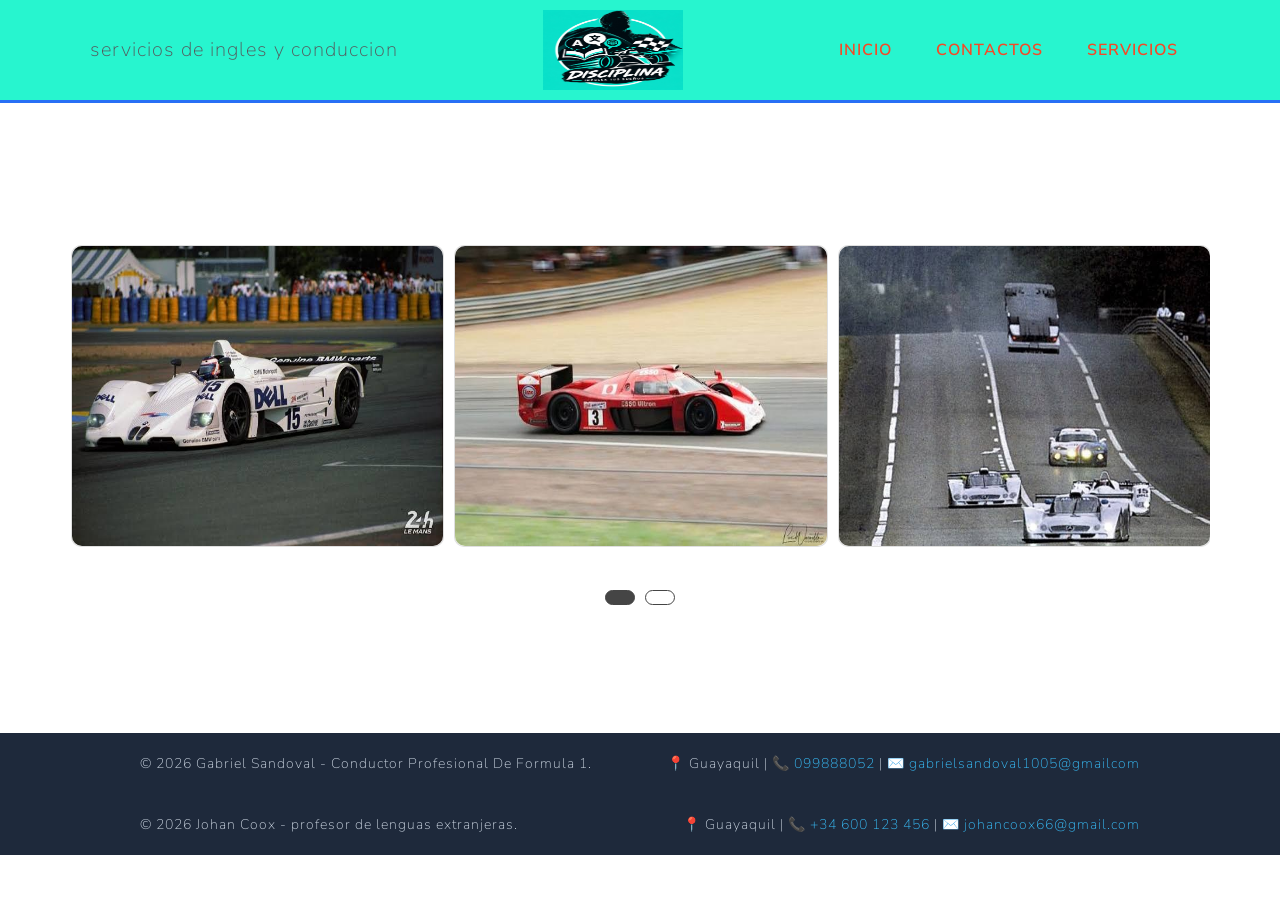
<file: index.html>
<!DOCTYPE html>
<html>
<head>
	<meta charset="utf-8">
	<meta name="viewport" content="width=device-width, initial-scale=1">
	<title>ENLACES O HIPERVINCULOS</title>
	<link rel="stylesheet" type="text/css" href="css/estilos.css">
	<link rel="stylesheet" href="css/bootstrap.min.css">
    <link rel="stylesheet" href="css/style.css">
    <script src="https://code.jquery.com/jquery-3.6.0.slim.js" integrity="sha256-HwWONEZrpuoh951cQD1ov2HUK5zA5DwJ1DNUXaM6FsY=" crossorigin="anonymous"></script>
    <script src="https://cdnjs.cloudflare.com/ajax/libs/OwlCarousel2/2.3.4/owl.carousel.min.js" integrity="sha512-bPs7Ae6pVvhOSiIcyUClR7/q2OAsRiovw4vAkX+zJbw3ShAeeqezq50RIIcIURq7Oa20rW2n2q+fyXBNcU9lrw==" crossorigin="anonymous" referrerpolicy="no-referrer"></script>
    <link rel="stylesheet" href="https://cdnjs.cloudflare.com/ajax/libs/OwlCarousel2/2.3.4/assets/owl.carousel.min.css" integrity="sha512-tS3S5qG0BlhnQROyJXvNjeEM4UpMXHrQfTGmbQ1gKmelCxlSEBUaxhRBj/EFTzpbP4RVSrpEikbmdJobCvhE3g==" crossorigin="anonymous" referrerpolicy="no-referrer" />
</head>
<body>
   

	<header>
	<div class="header-container">
   <div class= "logo" >servicios de ingles y conduccion </div>
   <img src="img/logo.jpg" width="140px" height="80px">
   <nav>
	<ul>

	    <li><a href="index.html">INICIO</a></li>
	    <li><a href="Contactos.html">CONTACTOS</a></li>
	    <li><a href="servicios.html">SERVICIOS</a></li>


	</ul>
</nav>
</div>
</header>
    </div>

    <div class="prueba">
 
         <div class="wrapper">
             <div class="carousel owl-carousel">
                 <div class="card card-1"> <img src="img/carrox.jpg"width=""700px height="300px" ></div>
                 <div class="card card-2"> <img src="img/chocox.jpg"width=""700px height="300px"> </div>
                 <div class="card card-3"> <img src="img/chochoc.jpg"width=""700px height="300px"> </div>
                 <div class="card card-4"> <img src="img/señoraxd.jpg"width=""700px height="300px"> </div>
                 <div class="card card-3"> <img src="img/señorxd.jpg"width=""700px height="300px"> </div>
                 <div class="card card-4"> <img src="img/rick.jpg"width=""700px height="300px"> </div>
             </div>
         </div>
        
    </div>

    <script>
        $(".carousel").owlCarousel({
            margin:10,
            loop:true,
            autoplay:true,
            autoplayTimeout:3000,
            autoplayHoverPause:true,
            responsive:{
                0:{
                    items:1,
                    nav:false
                },
                600:{
                    items:2,
                    nav:false
                },
                1000:{
                    items:3,
                    nav:false
                }
            }
        })
    </script>

<footer>
<div class="footer-container">
<p>&copy; 2026 Gabriel Sandoval - Conductor Profesional De Formula 1.</p>
<p>📍 Guayaquil | 📞 <a href="tel:0998888052">099888052</a> | ✉️ <a href=gabrielsandoval1005@gmail.com>
gabrielsandoval1005@gmailcom</a></p>

</div>
</footer>
<footer>
<div class="footer-container">
<p>&copy; 2026 Johan Coox - profesor de lenguas extranjeras.</p>
<p>📍 Guayaquil | 📞 <a href="tel:+34600123456">+34 600 123 456</a> | ✉️ <a href="johancoox66@gmail.com">johancoox66@gmail.com</a></p>
</div>
</footer>
</body>
</html>
</file>
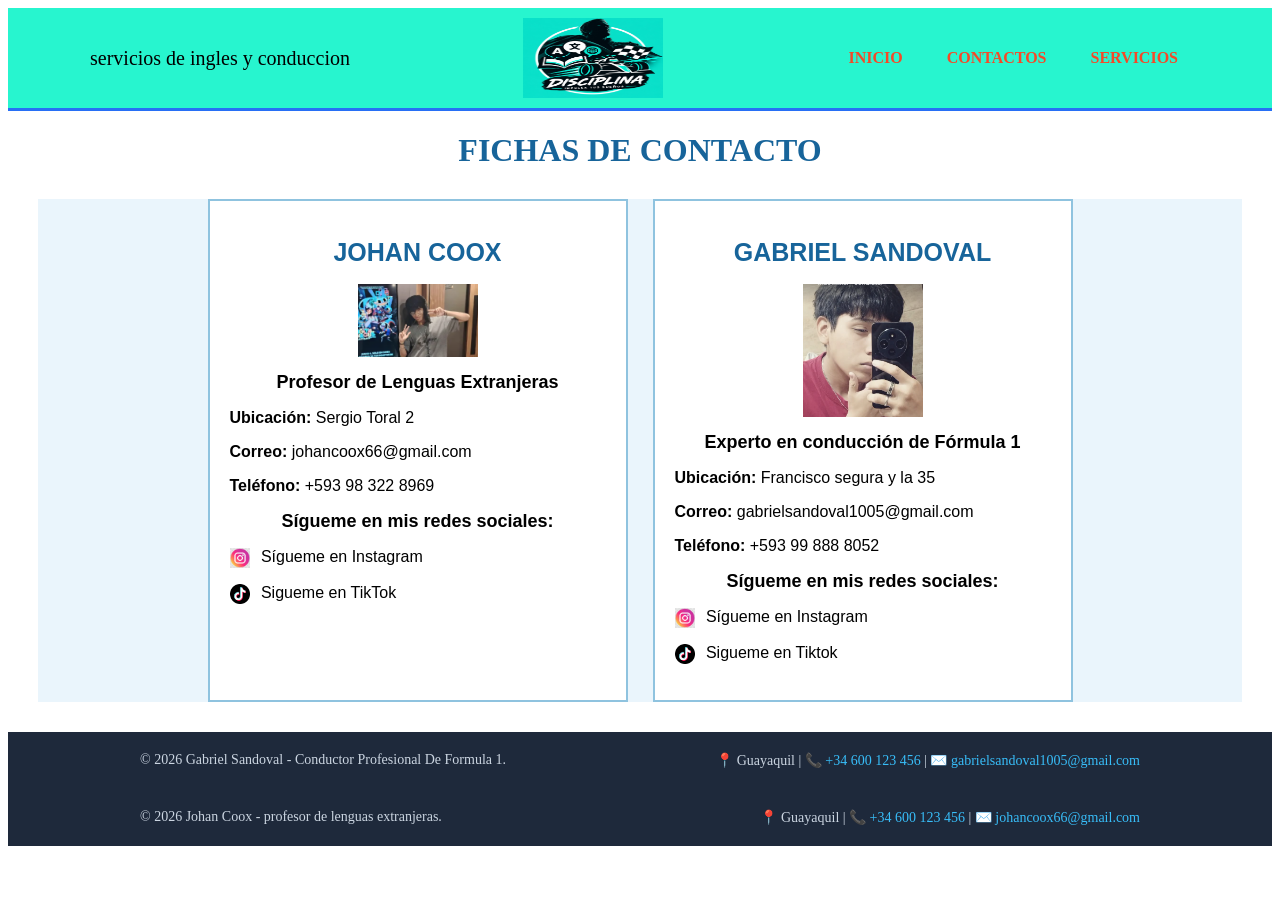
<file: Contactos.html>
<!DOCTYPE html>
<html lang="es">
<head>
    <meta charset="utf-8">
    <meta name="viewport" content="width=device-width, initial-scale=1">
    <title>Contactos</title>
    <link rel="stylesheet" type="text/css" href="css/estilos.css">
</head>
<body>
    

<header>
    <div class="header-container">
   <div class= "logo" >servicios de ingles y conduccion </div>
   <img src="img/logo.jpg" width="140px" height="80px">
   <nav>
    <ul>

        <li><a href="index.html">INICIO</a></li>
        <li><a href="Contactos.html">CONTACTOS</a></li>
        <li><a href="servicios.html">SERVICIOS</a></li>


    </ul>
</nav>
</div>
</header>

    <h1 class="titulo">FICHAS DE CONTACTO</h1>

    <div class="contactos">

        <div class="ficha">
            <h1>JOHAN COOX </h1>
            <img class="foto" src="img/johan.jpg" width="120">

            <h2>Profesor de Lenguas Extranjeras</h2>

            <p><b>Ubicación:</b> Sergio Toral 2</p>
            <p><b>Correo:</b> johancoox66@gmail.com</p>
            <p><b>Teléfono:</b> +593 98 322 8969</p>

            <h2>Sígueme en mis redes sociales:</h2>

            <p>
                <a href="https://www.instagram.com/johanbv_lol" target="_blank">
                    <img src="img/instagram.jpg" width="20" height="20" >
                    Sígueme en Instagram
                </a>
            </p>

            <p>
                <a href="https://www.tiktok.com/@sega_shrr" target="_blank">
                    <img src="img/tiktok.png" width="20" height="20" alt="TikTok">
                    Sigueme en TikTok
                </a>
            </p>
        </div>

        <div class="ficha">
            <h1>GABRIEL SANDOVAL</h1>
            <img class="foto" src="img/gabriel.jpg" width="120">

            <h2>Experto en conducción de Fórmula 1</h2>

            <p><b>Ubicación:</b> Francisco segura y la 35</p>
            <p><b>Correo:</b> gabrielsandoval1005@gmail.com</p>
            <p><b>Teléfono:</b> +593 99 888 8052</p>

            <h2>Sígueme en mis redes sociales:</h2>

            <p>
                <a href="https://www.instagram.com/gabbbx._">
                    <img src="img/instagram.jpg" width="20" height="20">
                    Sígueme en Instagram
                </a>
            </p>

            <p>
                <a href="https://www.tiktok.com/@gab_slr">
                    <img src="img/tiktok.png" width="20" height="20">
                    Sigueme en Tiktok
                </a>
            </p>
        </div>

    </div>

<footer>
<div class="footer-container">
<p>&copy; 2026 Gabriel Sandoval - Conductor Profesional De Formula 1.</p>
<p>📍 Guayaquil | 📞 <a href="tel:+34600123456">+34 600 123 456</a> | ✉️ <a href="gabrielsandoval1005@gmail.com">gabrielsandoval1005@gmail.com</a></p>
</div>
</footer>
<footer>
<div class="footer-container">
<p>&copy; 2026 Johan Coox - profesor de lenguas extranjeras.</p>
<p>📍 Guayaquil | 📞 <a href="tel:+34600123456">+34 600 123 456</a> | ✉️ <a href="johancoox66@gmail.com">johancoox66@gmail.com</a></p>
</div>
</footer>

</body>
</html>
</file>
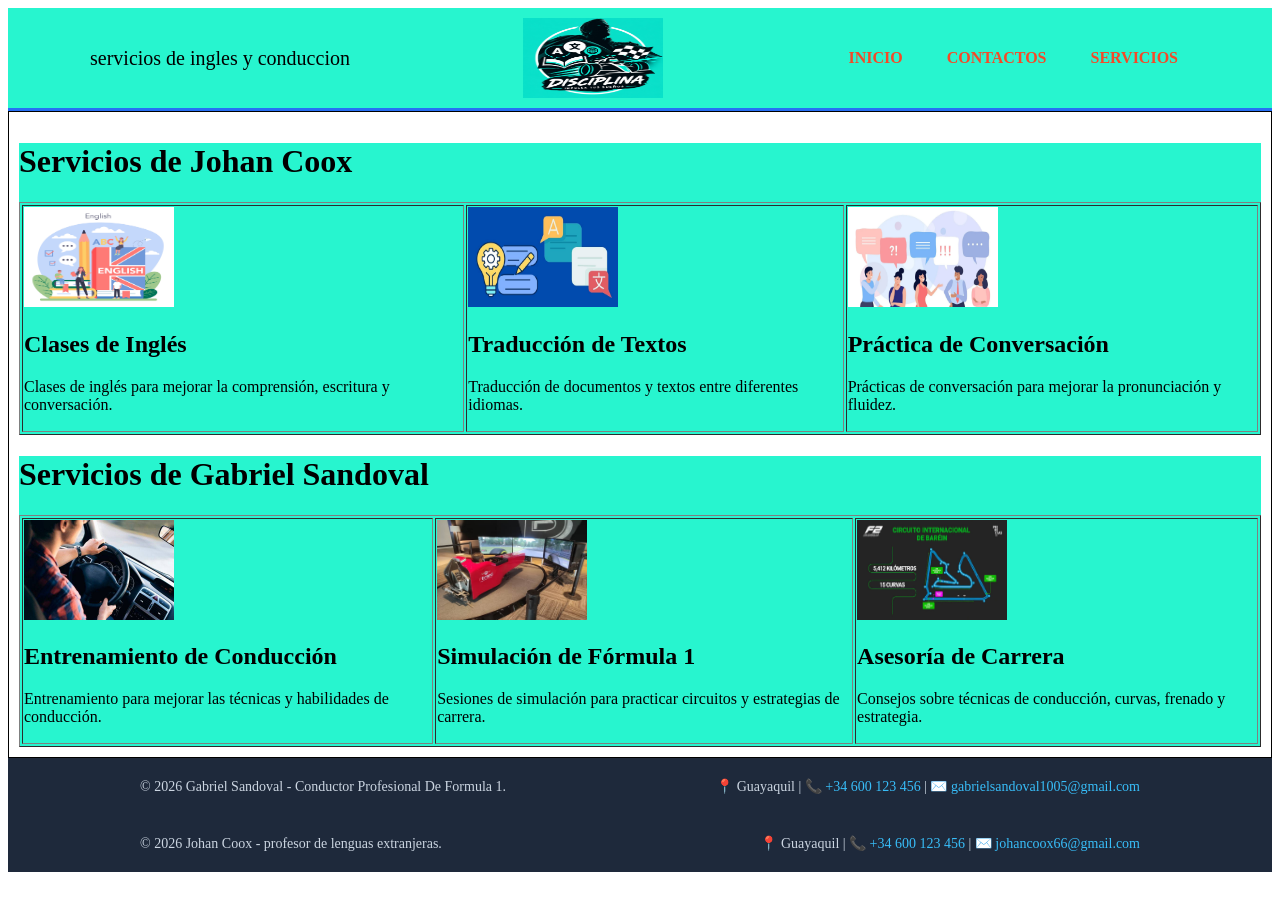
<file: servicios.html>
<!DOCTYPE html>
<html>
<head>
    <meta charset="utf-8">
    <meta name="viewport" content="width=device-width, initial-scale=1">
    <title>SERVICIOS</title>
    <link rel="stylesheet" type="text/css" href="css/estilos.css">
</head>
<body>
   

<header>
    <div class="header-container">
   <div class= "logo" >servicios de ingles y conduccion </div>
   <img src="img/logo.jpg" width="140px" height="80px">
   <nav>
    <ul>
        <li><a href="index.html">INICIO</a></li>
        <li><a href="Contactos.html">CONTACTOS</a></li>
        <li><a href="servicios.html">SERVICIOS</a></li>


    </ul>
</nav>
</div>
</header>
<div class="servicios">

    <!-- SERVICIOS DE JOHAN -->
    <div class="tabla-servicios">

        <h1>Servicios de Johan Coox</h1>

        <table border="1">
            <tr>
                <td>
                    <img src="img/claseingles.jpg" width="150" height="100" alt="Imagen del servicio">
                    <h2>Clases de Inglés</h2>
                    <p>
                        Clases de inglés para mejorar la comprensión,
                        escritura y conversación.
                    </p>
                </td>

                <td>
                    <img src="img/traduccion.jpg" width="150" height="100" alt="Imagen del servicio">
                    <h2>Traducción de Textos</h2>
                    <p>
                        Traducción de documentos y textos
                        entre diferentes idiomas.
                    </p>
                </td>

                <td>
                    <img src="img/conversacion.webp" width="150" height="100" alt="Imagen del servicio">
                    <h2>Práctica de Conversación</h2>
                    <p>
                        Prácticas de conversación para mejorar
                        la pronunciación y fluidez.
                    </p>
                </td>
            </tr>
        </table>

    </div>


   
    <div class="tabla-servicios">

        <h1>Servicios de Gabriel Sandoval</h1>

        <table border="1">
            <tr>
                <td>
                    <img src="img/sisisi.jpeg" width="150" height="100" alt="Imagen del servicio">
                    <h2>Entrenamiento de Conducción</h2>
                    <p>
                        Entrenamiento para mejorar las técnicas
                        y habilidades de conducción.
                    </p>
                </td>

                <td>
                    <img src="img/simulador.jpeg" width="150" height="100" alt="Imagen del servicio">
                    <h2>Simulación de Fórmula 1</h2>
                    <p>
                        Sesiones de simulación para practicar
                        circuitos y estrategias de carrera.
                    </p>
                </td>

                <td>
                    <img src="img/asesoria.jpeg" width="150" height="100" alt="Imagen del servicio">
                    <h2>Asesoría de Carrera</h2>
                    <p>
                        Consejos sobre técnicas de conducción,
                        curvas, frenado y estrategia.
                    </p>
                </td>
            </tr>
        </table>

    </div>

</div>

<footer>
<div class="footer-container">
<p>&copy; 2026 Gabriel Sandoval - Conductor Profesional De Formula 1.</p>
<p>📍 Guayaquil | 📞 <a href="tel:+34600123456">+34 600 123 456</a> | ✉️ <a href="gabrielsandoval1005@gmail.com">gabrielsandoval1005@gmail.com</a></p>
</div>
</footer>
<footer>
<div class="footer-container">
<p>&copy; 2026 Johan Coox - profesor de lenguas extranjeras.</p>
<p>📍 Guayaquil | 📞 <a href="tel:+34600123456">+34 600 123 456</a> | ✉️ <a href="johancoox66@gmail.com">johancoox66@gmail.com</a></p>
</div>
</footer>
</body>
</html>
</file>
<file: css/estilos.css>
.contactos {
    background-color: #eaf5fc;
    font-family: Arial, sans-serif;
    margin: 30px;
}

.titulo {
    text-align: center;
    color: #17649a;
}

.contactos {
    display: flex;
    justify-content: center;
    gap: 25px;
    flex-wrap: wrap;
}

.ficha {
    background-color: white;
    border: 2px solid #8fc3df;
    width: 420px;
    padding: 20px;
    box-sizing: border-box;
    text-align: center;
}

.ficha h1 {
    color: #17649a;
    font-size: 25px;
}

.ficha h2 {
    font-size: 18px;
}

.foto {
    width: 120px;
    height: auto;
    display: block;
    margin: 15px auto;
}

.ficha p {
    text-align: left;
    font-size: 16px;
}

.ficha a {
    color: black;
    text-decoration: none;
}

.ficha a:hover {
    text-decoration: underline;
}

.ficha a img {
    vertical-align: middle;
    margin-right: 7px;
}

.servicios {
    border: 1px solid black;
    padding: 10px;
}
.tabla-servicios{
    background-color: #27F5CF;

}

header{
    background-color: #27F5CF;
    border-bottom: 3px solid #276FF5;
    padding: 10px 20px;
}

.header-container{
  display: flex;/*ubica los elementos uno a lado del otro*/
 justify-content: space-between;/*reparte la ubicacion de los elementos*/
  align-items: center;
  max-width: 1100px;
  margin: 0 auto;
}

.logo{
    font-size: 20px;
    font-weight: bold:/negritas*/;
    color: # 1F7A55;

}

nav ul{

list-style: none;
display: flex;
gap: 20px;
margin: 0;
padding: 0;
}

nav ul li a{
    text-decoration: none ;
    color: #F54927;
    font-weight: 600;
    padding: 8px 12px;
    borden-radius: 4px;
    transition: background-color 1s,color 1s;
}

nav ul li a:hover{
    background-color: #0FC702;
    color:;
}

footer {
background-color: #1e293b; /* Azul oscuro */
color: #cbd5e1;
padding: 20px;
font-size: 14px;
clear:both;
}

.footer-container {
max-width: 1000px;
margin: 0 auto;
display: flex;
justify-content: space-between; /* Texto a la izquierda, contacto a la derecha */
align-items: center;
flex-wrap: wrap;
gap: 15px;
}

.footer-container p {
margin: 0;
}

.footer-container a {
color: #38bdf8; /* Celeste para resaltar los enlaces directos */
text-decoration: none;
}

.footer-container a:hover {
text-decoration: underline;
}
</file>
<file: css/style.css>
*{
    margin: 0;
    padding: 0;
    box-sizing: border-box;
}

.prueba{
    display: flex;
    align-items: center;
    min-height: 70vh;
}
.wrapper{
    width: 100%;
}
.wrapper .carousel{

    max-width: 1200px;
    margin: auto;
    padding: 0 30px;
}

.carousel .card{
    margin: 20px 0;
    border-radius: 10px;

}
.carousel .card img{
    border-radius: 10px;
}
.owl-dots{
    text-align: center;
    margin-top: 20px;
}
.owl-dot{
    height: 15px;
    width: 30px;
    border-radius: 25px;
    cursor: pointer;
    outline: none;
    margin: 0 5px;
    border: 1px solid #454545 !important;
    transition: all 0.3s ease;
}
.owl-dot:hover,
.owl-dot.active{

    background: #454545 !important;

}
</file>
